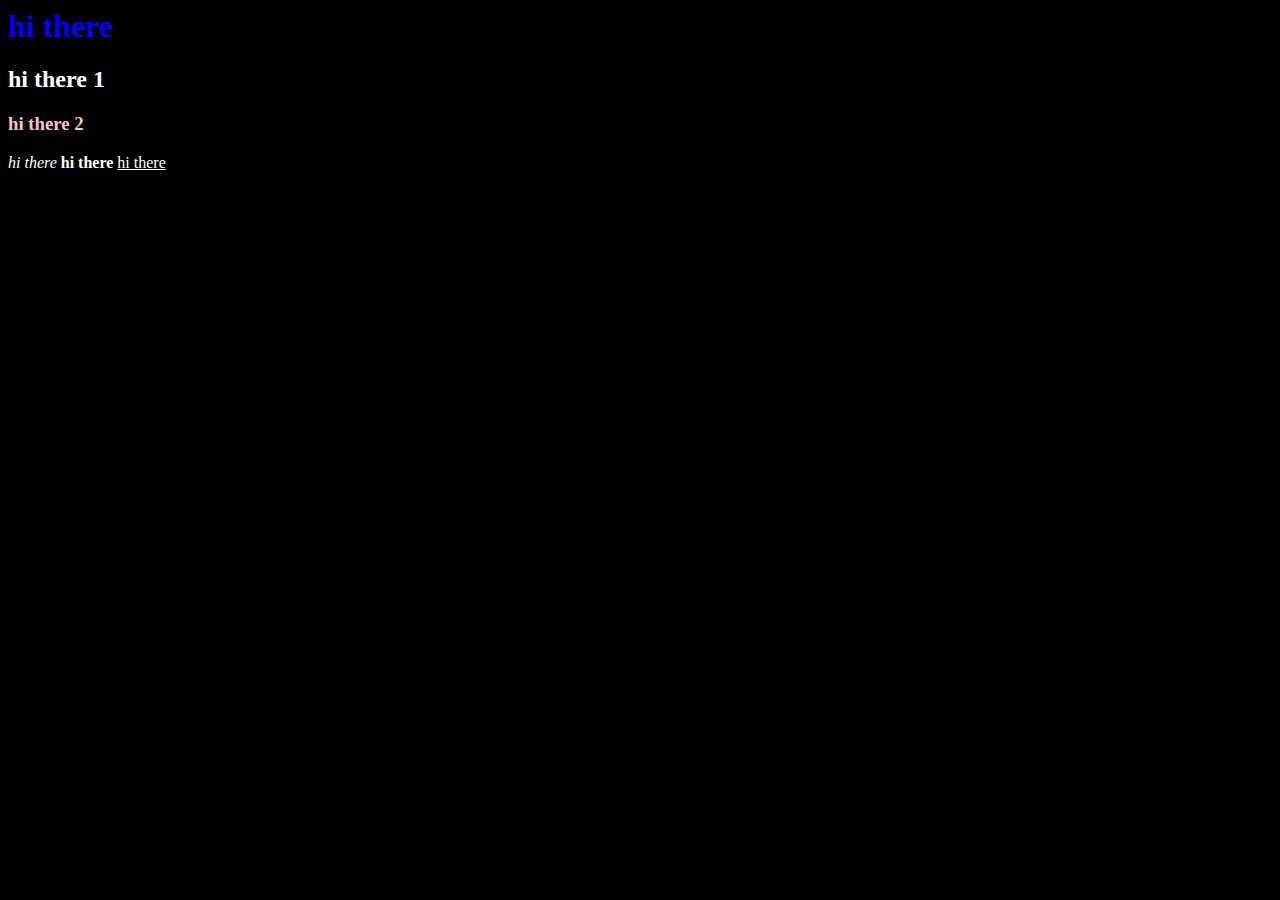
<file: index.html>
<head>
    <title>
        Visual Studio Code
    </title>
    <link rel="stylesheet" href="index.css">
</head>

<body style="background: black; color: white;">
    <h1>
        hi there
    </h1>
    <span cl>
        <h2>hi there 1</h2>
    </span>
    <span class="pink">
        <h3>hi there 2</h3>
        
    </span> 
    
    <i>
        hi there
    </i>
    <b>
        hi there

    </b>
    <u>
        hi there
    </u>
    <!-- <div>
        <img src="" alt="" width="" height="">

    </div> -->


</body>
</file>
<file: index.css>
h1{
    color: blue;
}
.pink{
    color: pink;
}
</file>
